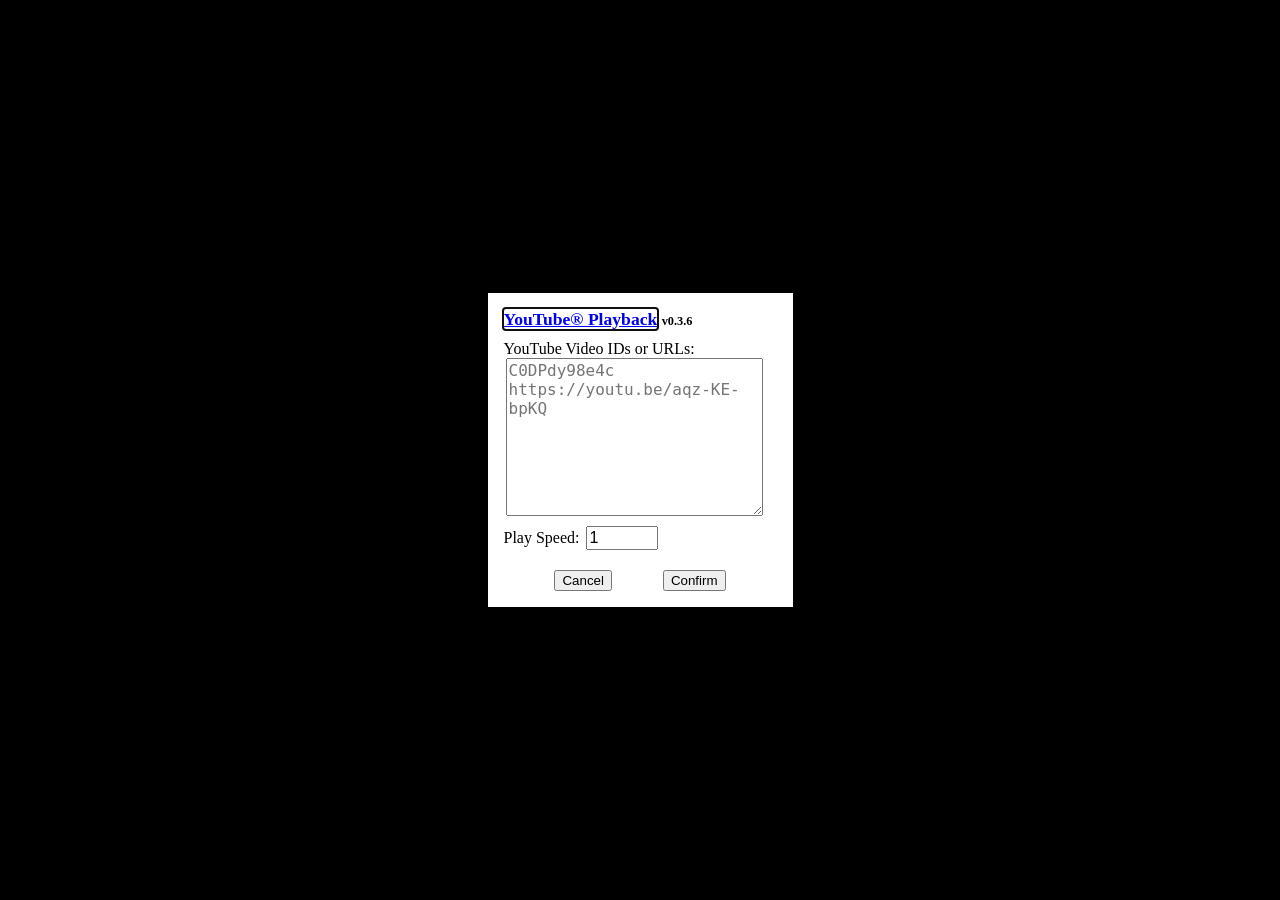
<file: docs/index.html>
<!DOCTYPE html>
<html lang="en">
<head>
  <meta charset="UTF-8">
  <meta name="viewport" content="width=device-width, initial-scale=1, shrink-to-fit=no">
  <link rel="shortcut icon" type="image/x-icon"
    href="[data-uri]">

  <title>YouTube&reg; Playback for iOS</title>
  <link rel="stylesheet" href="./src/style.css">
</head>
<body>
  <div id="player-container"></div>
  <dialog id="ctrl-panel" method="dialog">
    <form>
      <p class="title">
        <a href="https://github.com/raven-e/YouTubePlayBack" target="_blank">YouTube&reg; Playback</a> <small>v0.3.6</small>
      </p>
      <p>
        <label for="urlList">YouTube Video IDs or URLs:</label>
        <textarea name="urlList" id="urlList" rows="8" cols="25"
        placeholder="C0DPdy98e4c
https://youtu.be/aqz-KE-bpKQ"></textarea>
        <label for="rate">Play Speed:</label>
        <input type="number" name="rate" id="rate" min="0.25" max="2" step="0.05" value="1">
        <input type="hidden" name="startTime" id="startTime">
      </p>
      <div id="btnArea">
        <button value="cancel" formmethod="dialog">Cancel</button>
        <button type="button" id="confirmBtn" >Confirm</button>
      </div>
    </form>
  </dialog>

  <script async src="https://www.youtube.com/iframe_api"></script>
  <script>
    // access `aqz-KE-bpKQ` for testing
    window.addEventListener('load', () => {
      // console.log('Ready!!');
      const dialog = document.getElementById('ctrl-panel');

      document.querySelector('body').addEventListener('click', () => {
        if (!dialog.open) dialog.showModal();
      });

      dialog.addEventListener('close', () => {
        if (window.YTplayer) window.YTplayer.playVideo();
      });

      document.getElementById('confirmBtn').addEventListener('click', () => {
        const form = document.querySelector('dialog form');
        const formParams = parseForm(form);

        const urlParams = {
          l: (formParams.list || []).join(','), // playlist
          r: formParams.rate || 1, // playbackRate
          // a: 1, // autoplay
        };

        const url = new URL(window.location.href);
        if (window.YTplayer) {
          // window.YTplayer.destroy();
          // container.innerHTML = '';
          const start = parseInt(YTplayer.getCurrentTime());
          const index = YTplayer.getPlaylistIndex();
          url.hash = `${index}-${start}`;
        }
        url.search = new URLSearchParams(urlParams).toString();

        if (window.location.search !== url.search) {
          window.location.href = url.toString();
        } else {
          if (window.YTplayer) {
            YTplayer.playVideo();
          } else {
            window.location.reload();
          }
        }
      });

      const res = parseUrl(window.location.href);
      // console.log(res);

      if (res['l']) {
        dialog.close();
        updateForm(document.querySelector('dialog form'), res);

        window.YTparams = res;
        window.YTplayer = createPlayer(res);

        setInterval(() => {
          if (!YTplayer) return;
          if (YTplayer.getPlayerState() !== YT.PlayerState.PLAYING) return;

          const start = parseInt(YTplayer.getCurrentTime());
          const index = YTplayer.getPlaylistIndex();
          window.location.hash = `${index}-${start}`;
        }, 1000);
      } else {
        dialog.showModal();
      }
    });
  </script>
  <script>
    const parseUrl = (url = '') => {
      const urlObj = new URL(url);
      const hash = urlObj.hash.replace('#', '');
      const [index, start] = hash.split('-').map(v => parseInt(v) || 0);

      const result = { index, start };
      for (const [key, value] of urlObj.searchParams) {
        if (key === 'index' || key === 'start') continue;
        if (result[key]) {
          result[key] = `${result[key]},${value}`; // 配列対策
        } else {
          result[key] = value;
        }
      }
      result.list = result['l']?.split(',').map(id => id.trim()).filter(id => id) || [];

      return result;
    };

    const parseForm = (form) => {
      return Object.values(form.elements).reduce((res, field) => {
        if (field.name) {
          if (field.name === 'urlList') {
            res['list'] = parseUrlList(field.value);
          }
          res[field.name] = field.value;
        }
        return res;
      }, {});
    };

    const parseUrlList = (urls) => {
      return urls.split(/\r\n|\n|\r|\t|,/).map(u => {
        try {
          const url = new URL(u.trim());
          if (url.host.includes('youtu.be')) {
            return url.pathname.replace('/', '');
          } else {
            return url.searchParams.get('v');
          }
        } catch (_error) {
          return u.trim();
        }
      }).map(u => u.trim()).filter(u => u);
    };

    const updateForm = (form, params) => {
      const list = params['l']?.split(',').map(id => id.trim());

      params.urlList = list?.join('\n') || params['v'];
      params.rate = params['r'] || 1;
      params.startTime = params['t'] || 0;

      for (const [key, value] of Object.entries(params)) {
        const field = form.elements[key];
        if (field) {
          field.value = value;
        }
      }
    };

    const resetStartTime = () => {
      const indexOld = parseInt(window.location.hash.replace('#', '').split('-')[0]);
      const index = YTplayer.getPlaylistIndex();
      if (indexOld !== index) {
        window.location.hash = `${index}-0`; // reset start time
      }
    };
  </script>
  <script>
    function createPlayer(params = {}, targetId = 'player-container') {
      console.log('onYouTubeIframeAPIReady:', params);

      const { index, list } = params;
      const playlist = list?.join(',');

      return new YT.Player(targetId, {
        // height: '100%',
        width: document.getElementById(targetId).offsetWidth,
        // videoId: videoId,
        host: 'https://www.youtube-nocookie.com',
        playerVars: {
          origin: window.location.host,
          loop: 0,
          playlist,
          autoplay: 1,
        },
        events: {
          onReady, onStateChange, onPlaybackRateChange, onError,
        }
      });
    }

    function onReady(event) {
      console.log('onPlayerReady:', event);

      const { l: list } = window.YTparams;
      const [index, start] = window.location.hash.replace('#', '')
        .split('-').map(v => parseInt(v) || 0);

      console.log('onReady:', list, index, start);
      YTplayer.cuePlaylist(list, parseInt(index), parseInt(start));

      const playbackRate = window.YTparams['r'] || 1;
      YTplayer.setPlaybackRate(parseFloat(playbackRate));

      YTplayer.playVideo();
    }

    function onStateChange(event) {
      console.log('onStateChange:', event);
      switch (event.data) {
        case YT.PlayerState.UNSTARTED:
          resetStartTime();
          break;
        case YT.PlayerState.ENDED:
          break;
        case YT.PlayerState.PLAYING:
          document.getElementById('ctrl-panel').close();
          break;
        case YT.PlayerState.PAUSED:
          document.getElementById('ctrl-panel').showModal();
          break;
        case YT.PlayerState.BUFFERING:
          resetStartTime();
          break;
        case YT.PlayerState.CUED:
          break;
        // default:
      }
    }

    function onPlaybackRateChange(event) {
      console.log('onPlaybackRateChange:', event);

      const rate = YTplayer.getPlaybackRate();
      document.getElementById('rate').value = rate;
    }

    function onError(event) {
      console.log('onError:', event);
      setTimeout(() => {
        YTplayer.nextVideo();
      }, 1000);
      setTimeout(() => {
        document.getElementById('ctrl-panel').showModal();
      }, 2000);
    }
  </script>
</body>
</html>
</file>
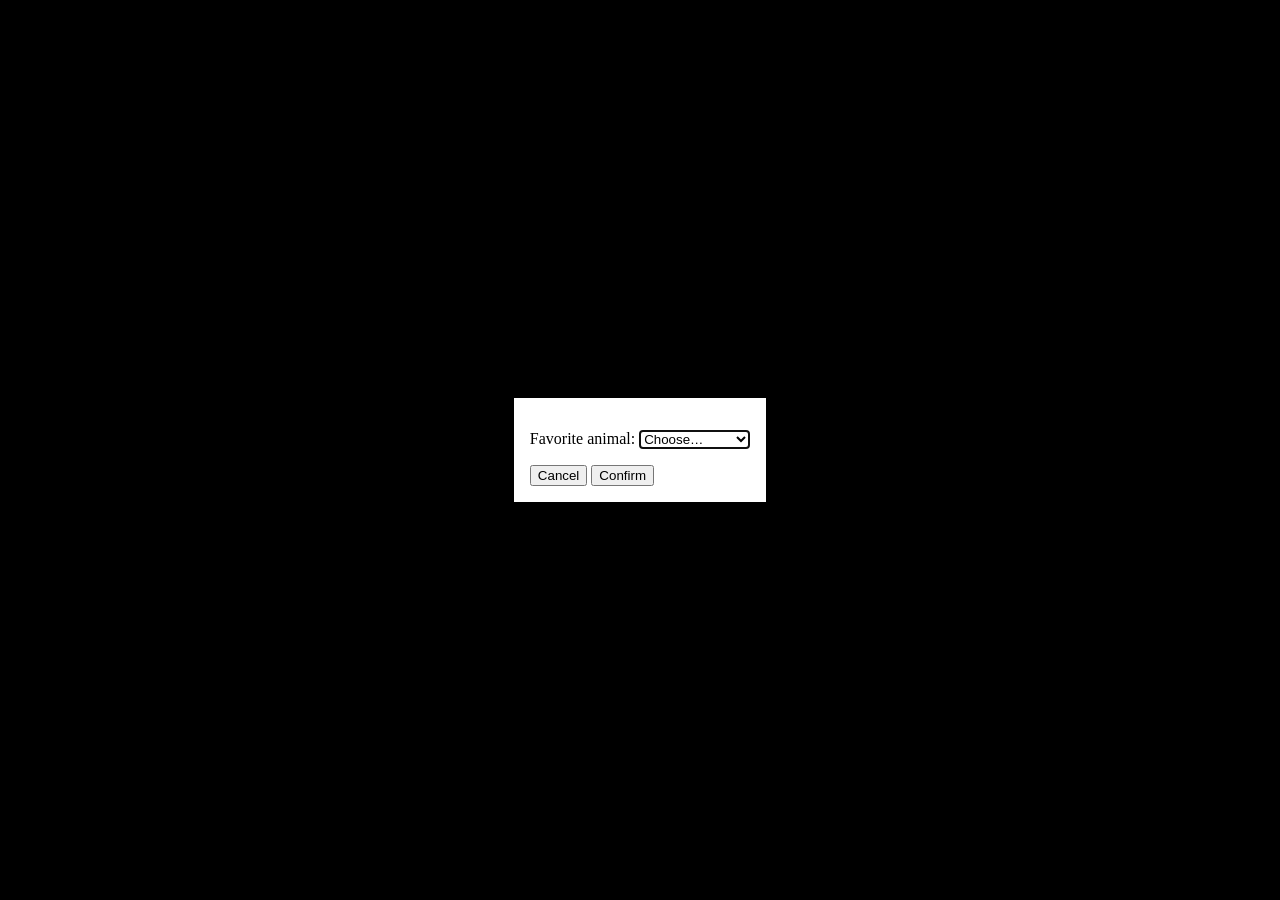
<file: NonStopYouTube4iOS/index.html>
<!DOCTYPE html>
<html lang="en">
<head>
  <meta charset="UTF-8">
  <meta name="viewport" content="width=device-width, initial-scale=1.0">
  <title>Non-Stop YouTube&trade; for iOS</title>
  <style>
    body {
      margin: 0;
      padding: 0;
      background-color: #000;
    }
    #player-container {
      width: 100%;
      height: 99vh;
    }
  </style>
  <!-- <script src="https://www.youtube.com/iframe_api"></script>-->
</head>
<body>
  <div id="player-container"></div>
  <dialog id="ctrl-panel">
    <form>
      <p>
        <label>
          Favorite animal:
          <select>
            <option value="default">Choose…</option>
            <option>Brine shrimp</option>
            <option>Red panda</option>
            <option>Spider monkey</option>
          </select>
        </label>
      </p>
      <div>
        <button value="cancel" formmethod="dialog">Cancel</button>
        <button id="confirmBtn" value="default">Confirm</button>
      </div>
    </form>
  </dialog>

  <script async src="https://www.youtube.com/iframe_api"></script>
  <script>
    window.addEventListener('load', () => {
      console.log('Ready!!');
      const dialog = document.getElementById('ctrl-panel');

      const params = parseHash(window.location.hash);
      console.log(params);
      if (params['v']) {
        dialog.close();
        var player = createPlayer(params['v']);
      } else {
        dialog.showModal();
      }

      // var player = onYouTubeIframeAPIReady('aqz-KE-bpKQ');
    });

    window.addEventListener('hashchange', () => {
      console.log("The hash has changed!");

      const params = parseHash(window.location.hash);
      console.log(params);
      createPlayer(params['v']);
    });

    const parseHash = (hash = '') => {
      const result = {};
      (new URLSearchParams(hash.replace('#', ''))).forEach((value, key) => {
        result[key] = value;
      });

      return result;
    };
  </script>
  <script>

  </script>
  <script>
    function createPlayer(videoId, playlist) {
      console.log('onYouTubeIframeAPIReady:', videoId);

      playlist = playlist || videoId;

      return new YT.Player('player-container', {
        height: '100%',
        width: '100%',
        videoId: videoId,
        host: 'https://www.youtube-nocookie.com',
        playerVars: {
          origin: window.location.host,
          autoplay: 0,
          loop: 0,
          playlist: playlist
        },
        events: {
          onReady: onPlayerReady
        }
      });
    }
    function onPlayerReady(event) {
      console.log('onPlayerReady:', event);
      event.target.playVideo();
    }
  </script>
</body>
</html>
</file>
<file: docs/src/style.css>
body {
  margin: 0;
  padding: 0;
  background-color: #000;
}

dialog:-internal-dialog-in-top-layer::backdrop {
  position: fixed;
  inset: 0px;
  background: rgba(0, 0, 0, 0.5);
}

#player-container {
  width: 100dvw;
  height: calc(100dvh - 8px);
}

#ctrl-panel form p {
  margin-block-start: .6em;
  margin-block-end: .6em;
}

#ctrl-panel form p:first-child {
  margin-block-start: 0;
}

#ctrl-panel form .title {
  font-size: 1.1em;
  font-weight: bold;
}

#ctrl-panel form .title small {
  font-size: .7em;
}

#ctrl-panel form textarea {
  display: block;
  width: 92%;
}

#ctrl-panel form textarea, #ctrl-panel form input {
  margin-bottom: 10px;
  margin-left: 2px;
  font-size: 16px; /* ズーム防止 */
}

#ctrl-panel form #btnArea {
  display: flex;
  justify-content: space-evenly;
}
</file>
